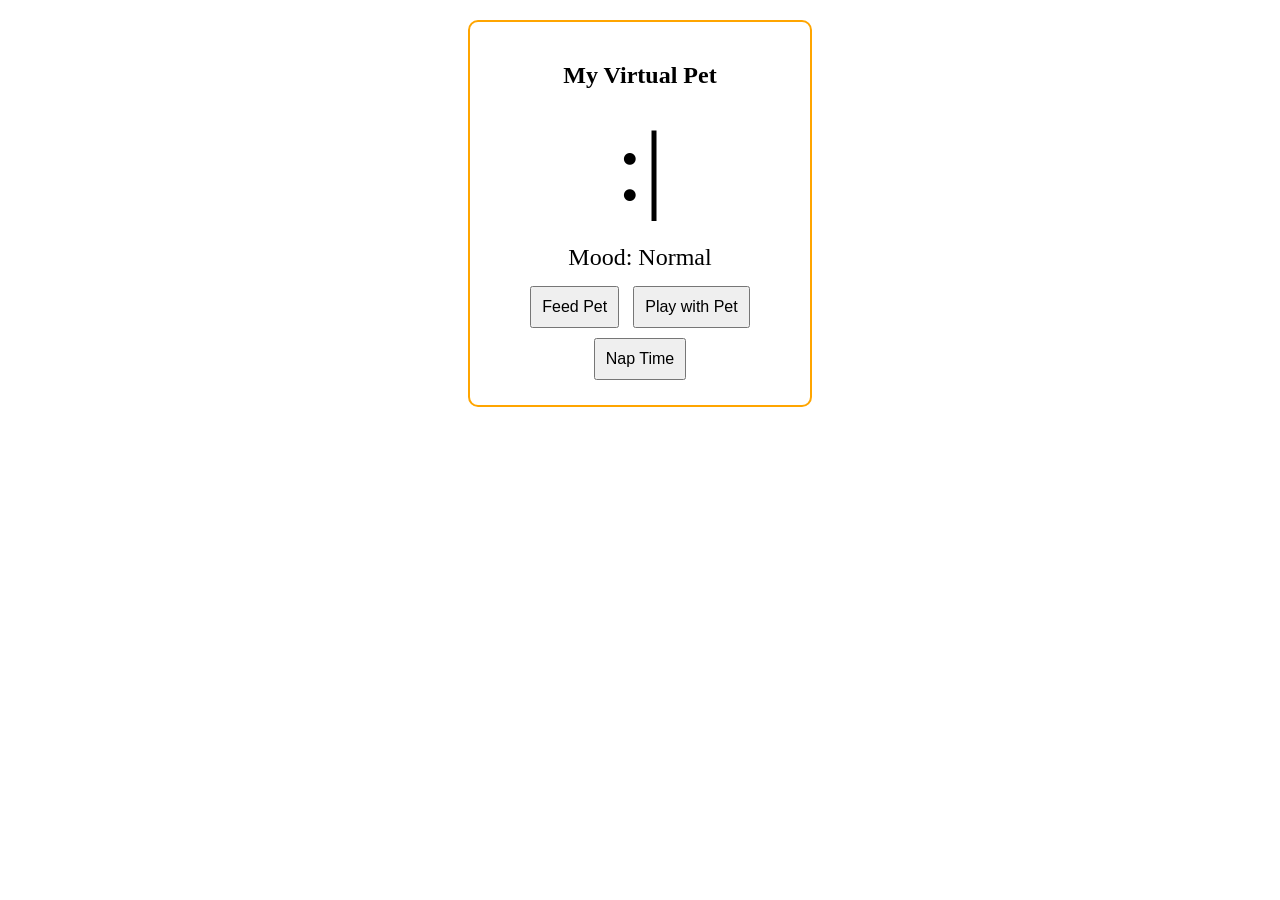
<file: p1_pet_mood/index.html>
<!DOCTYPE html>
<html>
<head>
    <title>Virtual Pet Mood</title>
    <link rel="stylesheet" href="styles.css">
</head>
<body>
    <div class="pet-container">
        <h2>My Virtual Pet</h2>
        <div id="petFace" class="pet-face">:|</div>
        <div id="moodText" class="mood-text">Mood: Normal</div>
        <button id="feedBtn">Feed Pet</button>
        <button id="playBtn">Play with Pet</button>
        <button id="napBtn">Nap Time</button>
    </div>
    <script src="script.js"></script>
</body>
</html>
</file>
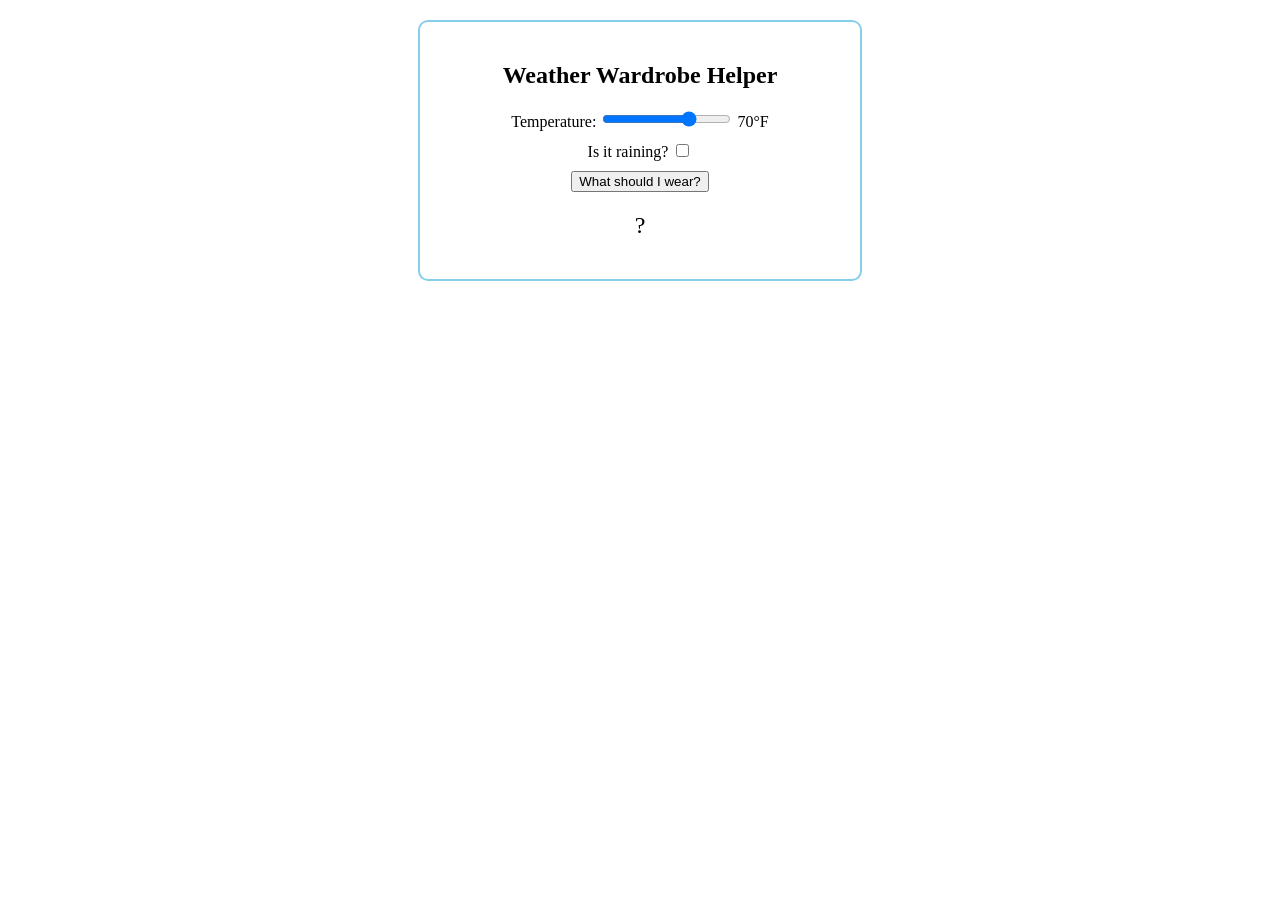
<file: p2_wardrobe/index.html>
<!DOCTYPE html>
<html>
<head>
    <title>Weather Wardrobe</title>
    <link rel="stylesheet" href="styles.css">
</head>
<body>
    <div class="wardrobe-container">
        <h2>Weather Wardrobe Helper</h2>
        <div class="weather-input">
            <label>
                Temperature:
                <input type="range" id="tempSlider" min="0" max="100" value="70">
                <span id="tempDisplay">70°F</span>
            </label>
            <label>
                Is it raining?
                <input type="checkbox" id="rainCheck">
            </label>
        </div>
        <button id="suggestBtn">What should I wear?</button>
        <div id="clothingSuggestion" class="clothing-suggestion">
            ?
        </div>
    </div>
    <!-- Add your JavaScript code in a file named script.js and link it here. -->
</body>
</html>
</file>
<file: p1_pet_mood/styles.css>
.pet-container {
    text-align: center;
    margin: 20px auto;
    max-width: 300px;
    padding: 20px;
    border: 2px solid #FFA500;
    border-radius: 10px;
}
.pet-face {
    font-size: 100px;
    margin: 20px;
}
button {
    margin: 5px;
    padding: 10px;
    font-size: 16px;
}
.mood-text {
    font-size: 24px;
    margin: 10px;
}
</file>
<file: p2_wardrobe/styles.css>
.wardrobe-container {
    margin: 20px auto;
    max-width: 400px;
    padding: 20px;
    border: 2px solid #87CEEB;
    border-radius: 10px;
    text-align: center;
}
.clothing-suggestion {
    font-size: 24px;
    margin: 20px 0;
}
.weather-input {
    margin: 10px 0;
}
label {
    display: block;
    margin: 10px 0;
}
</file>
